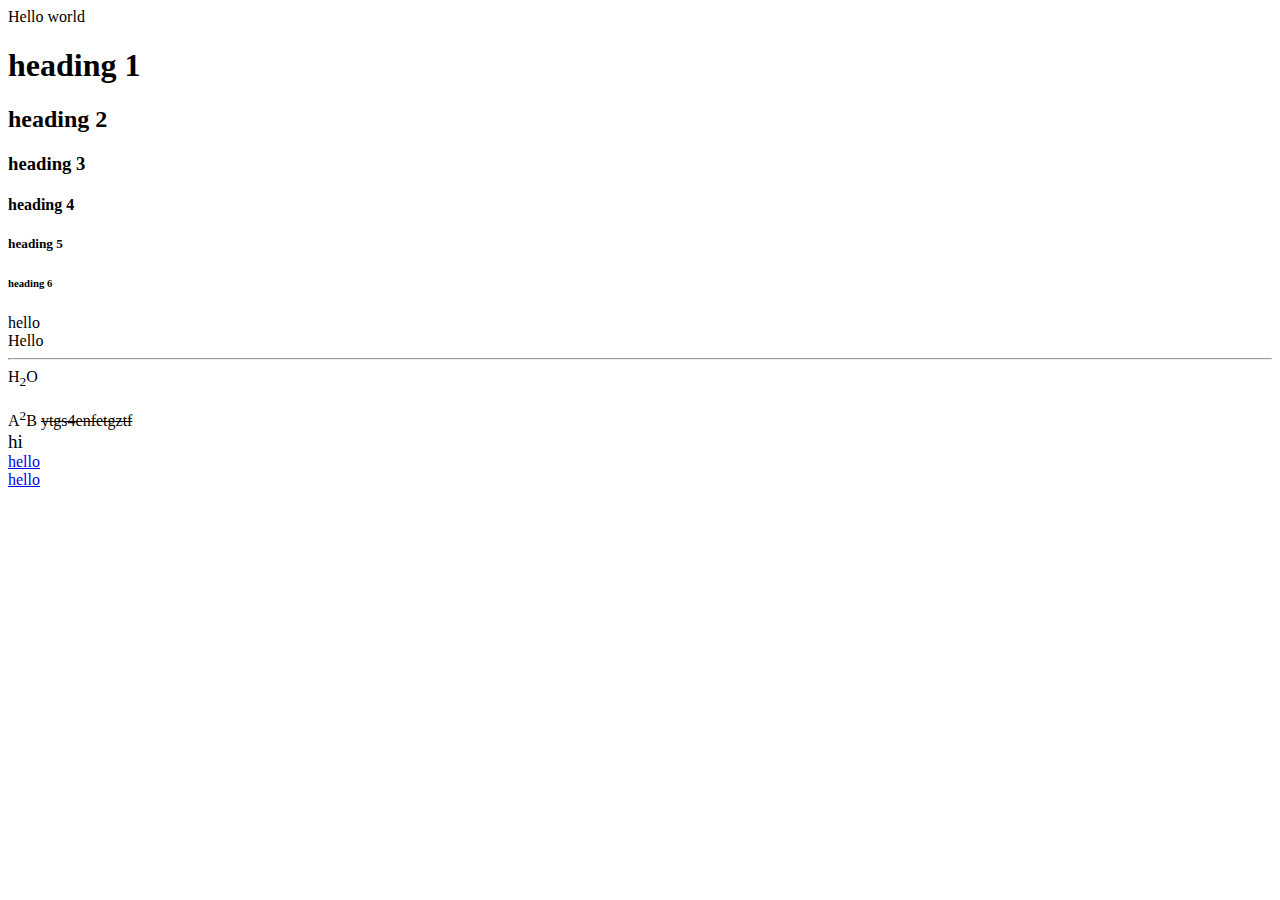
<file: K/Web Dev/index.html>
<!DOCTYPE html>
<html lang="en">
<head>
    <meta charset="UTF-8">
    <meta http-equiv="X-UA-Compatible" content="IE=edge">
    <meta name="viewport" content="width=device-width, initial-scale=1.0">
    <title>Document</title>
</head>
<body>
    Hello world
    <h1>heading 1</h1>
    <h2>heading 2</h2>
    <h3>heading 3</h3>
    <h4>heading 4</h4>
    <h5>heading 5</h5>
    <h6>heading  6</h6>
    hello<br/>Hello
    <hr> 

    H<sub>2</sub>O <br/>
    <br>A<sup>2</sup>B
    <!-- <b>hello hi</b><br /> -->

    <!-- <i>hello hi</i><br /> -->

    <!-- <u>hello hi</u><br /> -->

    <!-- <b><i><u>hello hi</u></i></b><br /> -->
    
    <!-- <br><em>hello</em> -->
    <!-- <cite>hello</cite><br/> -->

    <strike>ytgs4enfetgztf</strike><br>

    <big>hi</big><br/>
    <!-- <br><small>hi</small><br/> -->

    <!-- <img src="https://images.unsplash.com/photo-1587691592099-24045742c181?ixlib=rb-4.0.3&ixid=MnwxMjA3fDB8MHxwaG90by1wYWdlfHx8fGVufDB8fHx8&auto=format&fit=crop&w=873&q=80"width="100px"height="100px"alt="this is the image"/> -->

    <!-- <p>Lorem ipsum dolor sit, amet consectetur adipisicing elit. Voluptates quis deserunt, est error iusto neque. Aut expedita ab quibusdam eum dolorem rerum hic rem, corrupti qui nesciunt eos veritatis tempore dolores velit minus consequuntur deserunt ipsam atque? Rerum quod, fugiat numquam itaque excepturi minus, aliquid eligendi reprehenderit, sint praesentium placeat!</p> -->
    <!-- <div> -->
        <!-- hello world -->
    <!-- </div> -->

    <a href="https://github.com/"target="_blank">hello </a>
    <br><a href="mailto:"target="_blank">hello </a>
</body>
</html>
</file>
